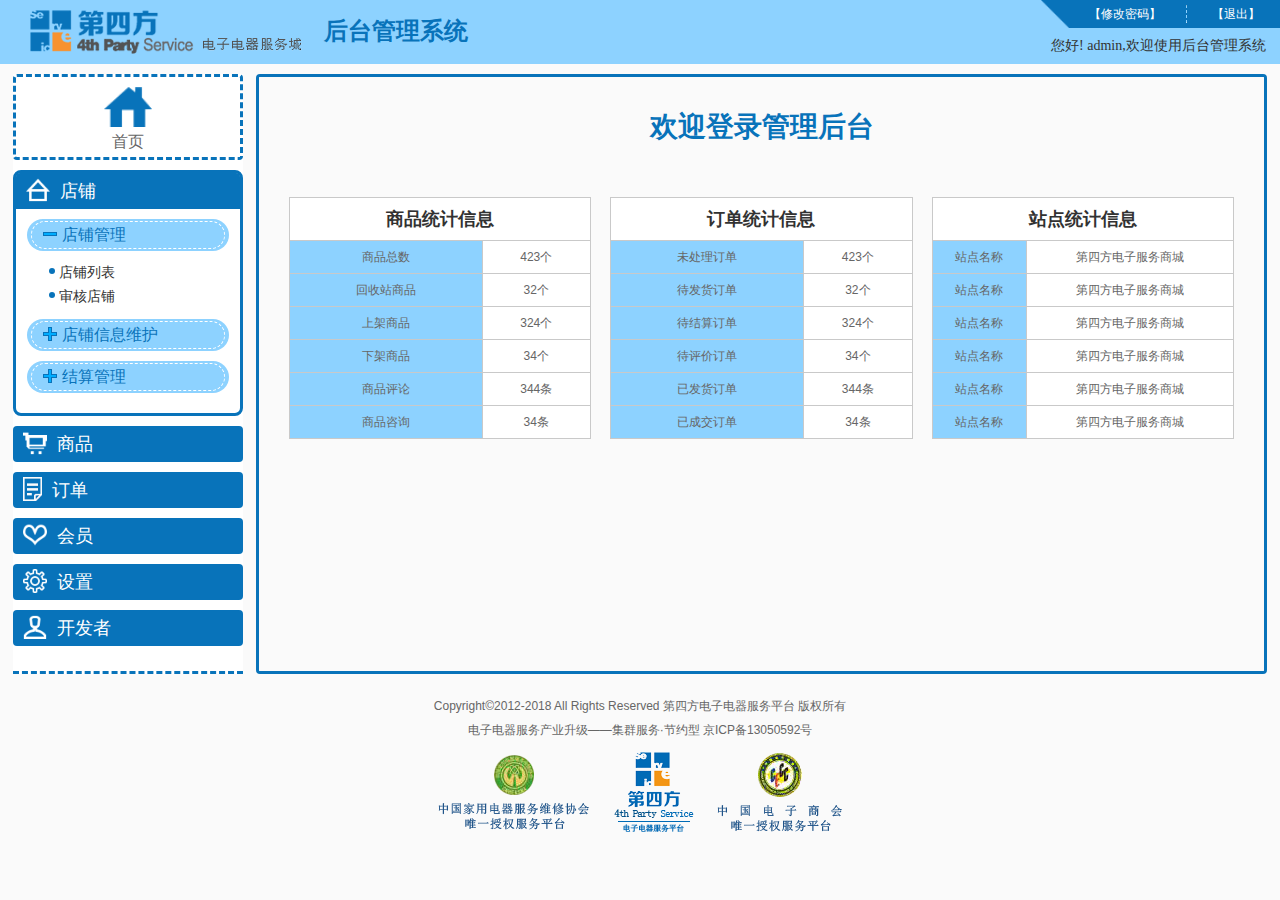
<file: index.html>
<!doctype html>
<html>
<head>
<link rel="stylesheet" type="text/css" href="CSS/style.css">
<link rel="stylesheet" type="text/css" href="CSS/index.css">
<link rel="stylesheet" type="text/css" href="CSS/head.css">
<link rel="stylesheet" type="text/css" href="CSS/foot.css">
<link rel="stylesheet" type="text/css" href="CSS/aside.css">
<script>
	document.createElement("header");
	document.createElement("nav");
	document.createElement("section");
	document.createElement("footer");
	document.createElement("figure");
	document.createElement("figcaption");
	document.createElement("hgroup");
	document.createElement("aside");
	document.createElement("article");
	document.createElement("legend");
	document.createElement("dialog");
	document.createElement("time");
	document.createElement("mark");
</script>
<script src="js/jquery.js"></script>
<meta charset="utf-8">
<title>后台管理系统</title>
</head>

<body id="body">
<header id="header" class="overflowH">
    <div class="logo">
        <img src="images/logo01.png" />
        <h1>后台管理系统</h1>
    </div>
    <div class="pbox">
    	<hgroup class="overflowH">
        	<div class="hbox">
                <a href="login01.html" target="_blank"><h4>【退出】</h4></a>
                <hr>
                <a href="changepass.html" target="content"><h4>【修改密码】</h4></a>
            </div>
            <img src="images/photo18.png" />
        </hgroup>
    	<p>您好! admin,欢迎使用后台管理系统</p>
    </div>
</header>

<div class="sectionbox overflowH">
	<div class="asidebox">
        <aside id="aside">
            <a href="home.html" target="content"><figure>
                <div class="img"><img src="images/photo17.png" /></div>
                <h2>首页</h2>
            </figure></a>
            <dl class="currentbor">
                <dt><img src="images/photo08.png"/>店铺</dt>
                <dd class="currentimg">
                    <div class="photo">
                        <img src="images/photo11.png" />
                        <img src="images/photo12.png" />
                    </div>
                    <div class="h3"><h3>店铺管理</h3></div>
                    <a href="list.html" target="content"><h6><span></span>店铺列表</h6></a>
                    <a href="list.html" target="content"><h6><span></span>审核店铺</h6></a>
                </dd>
                <dd>
                    <div class="photo">
                        <img src="images/photo11.png" />
                        <img src="images/photo12.png" />
                    </div>
                    <div class="h3"><h3>店铺信息维护</h3></div>
                    <a href="list.html" target="content"><h6><span></span>商城公告</h6></a>
                    <a href="list.html" target="content"><h6><span></span>联系平台</h6></a>
                </dd>
                <dd>
                    <div class="photo">
                        <img src="images/photo11.png" />
                        <img src="images/photo12.png" />
                    </div>
                    <div class="h3"><h3>结算管理</h3></div>
                    <a href="list.html" target="content"><h6><span></span>结算列表</h6></a>
                </dd>
            </dl>
            <dl>
                <dt><img src="images/photo04.png" />商品</dt>
                <dd class="currentimg">
                    <div class="photo">
                        <img src="images/photo11.png" />
                        <img src="images/photo12.png" />
                    </div>
                    <div class="h3"><h3>商品管理</h3></div>
                    <a href="list.html" target="content"><h6><span></span>商品列表</h6></a>
                    <a href="list.html" target="content"><h6><span></span>商品库存</h6></a>
                </dd>
                <dd>
                    <div class="photo">
                        <img src="images/photo11.png" />
                        <img src="images/photo12.png" />
                    </div>
                    <div class="h3"><h3>商品设置</h3></div>
                    <a href="list.html" target="content"><h6><span></span>分类列表</h6></a>
                    <a href="list.html" target="content"><h6><span></span>品牌列表</h6></a>
                    <a href="list.html" target="content"><h6><span></span>类型列表</h6></a>
                    <a href="list.html" target="content"><h6><span></span>规格列表</h6></a>
                </dd>
            </dl>
            <dl>
                <dt><img src="images/photo03.png" />订单</dt>
                <dd class="currentimg">
                    <div class="photo">
                        <img src="images/photo11.png" />
                        <img src="images/photo12.png" />
                    </div>
                    <div class="h3"><h3>订单管理</h3></div>
                    <a href="list.html" target="content"><h6><span></span>订单列表</h6></a>
                    <a href="list.html" target="content"><h6><span></span>待结算订单</h6></a>
                </dd>
                <dd>
                    <div class="photo">
                        <img src="images/photo11.png" />
                        <img src="images/photo12.png" />
                    </div>
                    <div class="h3"><h3>单据管理</h3></div>
                    <a href="list.html" target="content"><h6><span></span>收款单</h6></a>
                    <a href="list.html" target="content"><h6><span></span>退货单</h6></a>
                </dd>
            </dl>
            <dl>
                <dt><img src="images/photo06.png" />会员</dt>
                <dd class="currentimg">
                    <div class="photo">
                        <img src="images/photo11.png" />
                        <img src="images/photo12.png" />
                    </div>
                    <div class="h3"><h3>会员管理</h3></div>
                    <a href="list.html" target="content"><h6><span></span>会员列表</h6></a>
                    <a href="list.html" target="content"><h6><span></span>会员等级</h6></a>
                </dd>
                <dd>
                    <div class="photo">
                        <img src="images/photo11.png" />
                        <img src="images/photo12.png" />
                    </div>
                    <div class="h3"><h3>商品评论</h3></div>
                    <a href="list.html" target="content"><h6><span></span>商品评论列表</h6></a>
                    <a href="list.html" target="content"><h6><span></span>购买咨询列表</h6></a>
                </dd>
            </dl>
            <dl>
                <dt><img src="images/photo07.png" />设置</dt>
                <dd class="currentimg">
                    <div class="photo">
                        <img src="images/photo11.png" />
                        <img src="images/photo12.png" />
                    </div>
                    <div class="h3"><h3>网店设置</h3></div>
                    <a href="list.html" target="content"><h6><span></span>系统设置</h6></a>
                    <a href="list.html" target="content"><h6><span></span>快递平台设置</h6></a>
                    <a href="list.html" target="content"><h6><span></span>生成索引</h6></a>
                    <a href="list.html" target="content"><h6><span></span>生成静态页</h6></a>
                </dd>
                <dd>
                    <div class="photo">
                        <img src="images/photo11.png" />
                        <img src="images/photo12.png" />
                    </div>
                    <div class="h3"><h3>配送和支付</h3></div>
                    <a href="list.html" target="content"><h6><span></span>支付方式</h6></a>
                    <a href="list.html" target="content"><h6><span></span>物流公司</h6></a>
                    <a href="list.html" target="content"><h6><span></span>地区管理</h6></a>
                </dd>
                <dd>
                    <div class="photo">
                        <img src="images/photo11.png" />
                        <img src="images/photo12.png" />
                    </div>
                    <div class="h3"><h3>快递单管理</h3></div>
                    <a href="list.html" target="content"><h6><span></span>快递单模板管理</h6></a>
                </dd>
                <dd>
                    <div class="photo">
                        <img src="images/photo11.png" />
                        <img src="images/photo12.png" />
                    </div>
                    <div class="h3"><h3>权限管理</h3></div>
                    <a href="list.html" target="content"><h6><span></span>管理员管理</h6></a>
                    <a href="list.html" target="content"><h6><span></span>角色管理</h6></a>
                    <a href="list.html" target="content"><h6><span></span>权限点管理</h6></a>
                </dd>
                <dd>
                    <div class="photo">
                        <img src="images/photo11.png" />
                        <img src="images/photo12.png" />
                    </div>
                    <div class="h3"><h3>模板管理</h3></div>
                    <a href="list.html" target="content"><h6><span></span>前台模板</h6></a>
                    <a href="list.html" target="content"><h6><span></span>后台模板</h6></a>
                </dd>
            </dl>
            <dl>
                <dt><img src="images/photo05.png" />开发者</dt>
                <dd class="currentimg">
                    <div class="photo">
                        <img src="images/photo11.png" />
                        <img src="images/photo12.png" />
                    </div>
                    <div class="h3"><h3>工具</h3></div>
                    <a href="list.html" target="content"><h6><span></span>菜单管理</h6></a>
                    <a href="list.html" target="content"><h6><span></span>数据导出</h6></a>
                    <a href="list.html" target="content"><h6><span></span>清除示例数据</h6></a>
                </dd>
                <dd>
                    <div class="photo">
                        <img src="images/photo11.png" />
                        <img src="images/photo12.png" />
                    </div>
                    <div class="h3"><h3>主题管理</h3></div>
                    <a href="list.html" target="content"><h6><span></span>站点前台主题</h6></a>
                    <a href="list.html" target="content"><h6><span></span>站点后台主题</h6></a>
                </dd>
                <dd>
                    <div class="photo">
                        <img src="images/photo11.png" />
                        <img src="images/photo12.png" />
                    </div>
                    <div class="h3"><h3>页面管理</h3></div>
                    <a href="list.html" target="content"><h6><span></span>导航栏管理</h6></a>
                </dd>
            </dl>
        </aside>
    </div>
    <div class="contentbox">
        <iframe src="home.html" width="100%" height="600" marginwidth="0" marginheight="0" name="content" scrolling="no" frameborder="0"></iframe>
    </div>
</div>
<footer id="footer">
    <p>Copyright©2012-2018 All Rights Reserved 第四方电子电器服务平台 版权所有</p>
    <p>电子电器服务产业升级——集群服务·节约型 京ICP备13050592号</p>
    <figure>
        <img src="images/logo03.png" />
        <img src="images/logo02.png" />
        <img src="images/logo04.png" />
    </figure>	
</footer>


<script>
$("#aside dl dd").hide();
$("#aside .currentbor dd").show();

$("#aside dl dd h6").hide();
$("#aside dl .currentimg h6").show();

$("#aside dl:eq(0) dt").click(
	function (){
		$("#aside dl:eq(0)").addClass("currentbor").siblings().removeClass("currentbor");
		$("#aside .currentbor dd").show();
		$("#aside dl:eq(1) dd").hide();
		$("#aside dl:eq(2) dd").hide();
		$("#aside dl:eq(3) dd").hide();
		$("#aside dl:eq(4) dd").hide();
		$("#aside dl:eq(5) dd").hide();
	}
)
$("#aside dl:eq(1) dt").click(
	function (){
		$("#aside dl:eq(1)").addClass("currentbor").siblings().removeClass("currentbor");
		$("#aside .currentbor dd").show();
		$("#aside dl:eq(0) dd").hide();
		$("#aside dl:eq(2) dd").hide();
		$("#aside dl:eq(3) dd").hide();
		$("#aside dl:eq(4) dd").hide();
		$("#aside dl:eq(5) dd").hide();
	}
)
$("#aside dl:eq(2) dt").click(
	function (){
		$("#aside dl:eq(2)").addClass("currentbor").siblings().removeClass("currentbor");
		$("#aside .currentbor dd").show();
		$("#aside dl:eq(0) dd").hide();
		$("#aside dl:eq(1) dd").hide();
		$("#aside dl:eq(3) dd").hide();
		$("#aside dl:eq(4) dd").hide();
		$("#aside dl:eq(5) dd").hide();
	}
)
$("#aside dl:eq(3) dt").click(
	function (){
		$("#aside dl:eq(3)").addClass("currentbor").siblings().removeClass("currentbor");
		$("#aside .currentbor dd").show();
		$("#aside dl:eq(0) dd").hide();
		$("#aside dl:eq(2) dd").hide();
		$("#aside dl:eq(1) dd").hide();
		$("#aside dl:eq(4) dd").hide();
		$("#aside dl:eq(5) dd").hide();
	}
)
$("#aside dl:eq(4) dt").click(
	function (){
		$("#aside dl:eq(4)").addClass("currentbor").siblings().removeClass("currentbor");
		$("#aside .currentbor dd").show();
		$("#aside dl:eq(0) dd").hide();
		$("#aside dl:eq(2) dd").hide();
		$("#aside dl:eq(3) dd").hide();
		$("#aside dl:eq(1) dd").hide();
		$("#aside dl:eq(5) dd").hide();
	}
)
$("#aside dl:eq(5) dt").click(
	function (){
		$("#aside dl:eq(5)").addClass("currentbor").siblings().removeClass("currentbor");
		$("#aside .currentbor dd").show();
		$("#aside dl:eq(0) dd").hide();
		$("#aside dl:eq(2) dd").hide();
		$("#aside dl:eq(3) dd").hide();
		$("#aside dl:eq(4) dd").hide();
		$("#aside dl:eq(1) dd").hide();
	}
)

$("#aside dl:eq(0) dd:eq(0) .photo img").click(
	function(){
		$(this).hide().siblings().show();
		$("#aside .currentbor dd:eq(0) h6").toggle();
	}
)
$("#aside dl:eq(0) dd:eq(1) .photo img").click(
	function(){
		$(this).hide().siblings().show();
		$("#aside .currentbor dd:eq(1) h6").toggle();
	}
)
$("#aside dl:eq(0) dd:eq(2) .photo img").click(
	function(){
		$(this).hide().siblings().show();
		$("#aside .currentbor dd:eq(2) h6").toggle();
	}
)
$("#aside dl:eq(1) dd:eq(0) .photo img").click(
	function(){
		$(this).hide().siblings().show();
		$("#aside .currentbor dd:eq(0) h6").toggle();
	}
)
$("#aside dl:eq(1) dd:eq(1) .photo img").click(
	function(){
		$(this).hide().siblings().show();
		$("#aside .currentbor dd:eq(1) h6").toggle();
	}
)
$("#aside dl:eq(2) dd:eq(0) .photo img").click(
	function(){
		$(this).hide().siblings().show();
		$("#aside .currentbor dd:eq(0) h6").toggle();
	}
)
$("#aside dl:eq(2) dd:eq(1) .photo img").click(
	function(){
		$(this).hide().siblings().show();
		$("#aside .currentbor dd:eq(1) h6").toggle();
	}
)
$("#aside dl:eq(3) dd:eq(0) .photo img").click(
	function(){
		$(this).hide().siblings().show();
		$("#aside .currentbor dd:eq(0) h6").toggle();
	}
)
$("#aside dl:eq(3) dd:eq(1) .photo img").click(
	function(){
		$(this).hide().siblings().show();
		$("#aside .currentbor dd:eq(1) h6").toggle();
	}
)
$("#aside dl:eq(4) dd:eq(0) .photo img").click(
	function(){
		$(this).hide().siblings().show();
		$("#aside .currentbor dd:eq(0) h6").toggle();
	}
)
$("#aside dl:eq(4) dd:eq(1) .photo img").click(
	function(){
		$(this).hide().siblings().show();
		$("#aside .currentbor dd:eq(1) h6").toggle();
	}
)
$("#aside dl:eq(4) dd:eq(2) .photo img").click(
	function(){
		$(this).hide().siblings().show();
		$("#aside .currentbor dd:eq(2) h6").toggle();
	}
)
$("#aside dl:eq(4) dd:eq(3) .photo img").click(
	function(){
		$(this).hide().siblings().show();
		$("#aside .currentbor dd:eq(3) h6").toggle();
	}
)
$("#aside dl:eq(4) dd:eq(4) .photo img").click(
	function(){
		$(this).hide().siblings().show();
		$("#aside .currentbor dd:eq(4) h6").toggle();
	}
)
$("#aside dl:eq(5) dd:eq(0) .photo img").click(
	function(){
		$(this).hide().siblings().show();
		$("#aside .currentbor dd:eq(0) h6").toggle();
	}
)
$("#aside dl:eq(5) dd:eq(1) .photo img").click(
	function(){
		$(this).hide().siblings().show();
		$("#aside .currentbor dd:eq(1) h6").toggle();
	}
)
$("#aside dl:eq(5) dd:eq(2) .photo img").click(
	function(){
		$(this).hide().siblings().show();
		$("#aside .currentbor dd:eq(2) h6").toggle();
	}
)

$("#aside dl:eq(0) dd h6").click(
	function(){
		$(this).parent().siblings().find("h6").removeClass("current");
		$(this).addClass("current").parent().parent().siblings().find("h6").removeClass("current");
	}
)
$("#aside dl:eq(1) dd h6").click(
	function(){
		$(this).parent().siblings().find("h6").removeClass("current");
		$(this).addClass("current").parent().parent().siblings().find("h6").removeClass("current");
	}
)
$("#aside dl:eq(2) dd h6").click(
	function(){
		$(this).parent().siblings().find("h6").removeClass("current");
		$(this).addClass("current").parent().parent().siblings().find("h6").removeClass("current");
	}
)
$("#aside dl:eq(3) dd h6").click(
	function(){
		$(this).parent().siblings().find("h6").removeClass("current");
		$(this).addClass("current").parent().parent().siblings().find("h6").removeClass("current");
	}
)
$("#aside dl:eq(4) dd h6").click(
	function(){
		$(this).parent().siblings().find("h6").removeClass("current");
		$(this).addClass("current").parent().parent().siblings().find("h6").removeClass("current");
	}
)
$("#aside dl:eq(5) dd h6").click(
	function(){
		$(this).parent().siblings().find("h6").removeClass("current");
		$(this).addClass("current").parent().parent().siblings().find("h6").removeClass("current");
	}
)


</script>


</body>
</html>
</file>
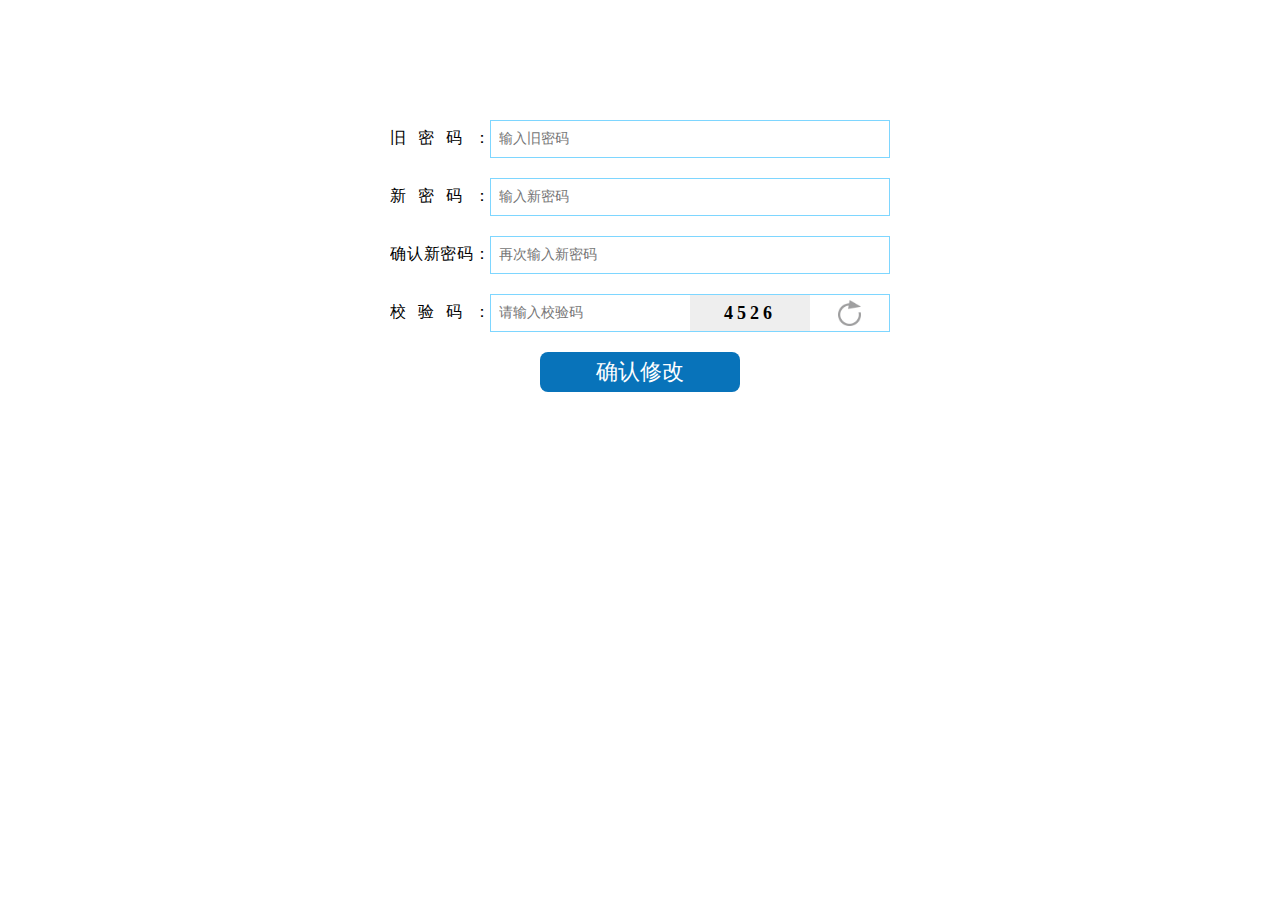
<file: changepass.html>
<!doctype html>
<html>
<head>
<script>
	document.createElement("header");
	document.createElement("nav");
	document.createElement("section");
	document.createElement("footer");
	document.createElement("figure");
	document.createElement("figcaption");
	document.createElement("hgroup");
	document.createElement("aside");
	document.createElement("article");
	document.createElement("legend");
	document.createElement("dialog");
	document.createElement("time");
	document.createElement("mark");
</script>
<script src="js/jquery.js"></script>
<link rel="stylesheet" type="text/css" href="CSS/style.css">
<link rel="stylesheet" type="text/css" href="CSS/changepass.css">
<meta charset="utf-8">
<meta name="viewport" content="width=device-width, initial-scale=1.0, minimum-scale=1.0, maximum-scale=1.0, user-scalable=no">
<title>第四方平台商城</title>
</head>

<body class="body">
<section id="section">
    <div class="password overflowH"> 
        <h4>旧密码：</h4>
        <input type="password" placeholder="输入旧密码">
    </div>
    <div class="password overflowH"> 
        <h4>新密码：</h4>
        <input type="password" placeholder="输入新密码">
    </div>
    <div class="password overflowH"> 
        <h4>确认新密码：</h4>
        <input type="password" placeholder="再次输入新密码">
    </div>
    <div class="test overflowH">
        <h4>校验码：</h4>
        <input type="tel" placeholder="请输入校验码">
        <span>4526</span>
        <div class="img">
        	<img src="images/photo15.png">
        </div>
    </div>
    <a href="index.html" target="_blank"><div class="btn">确认修改</div></a>
</section>
</body>
</html>
</file>
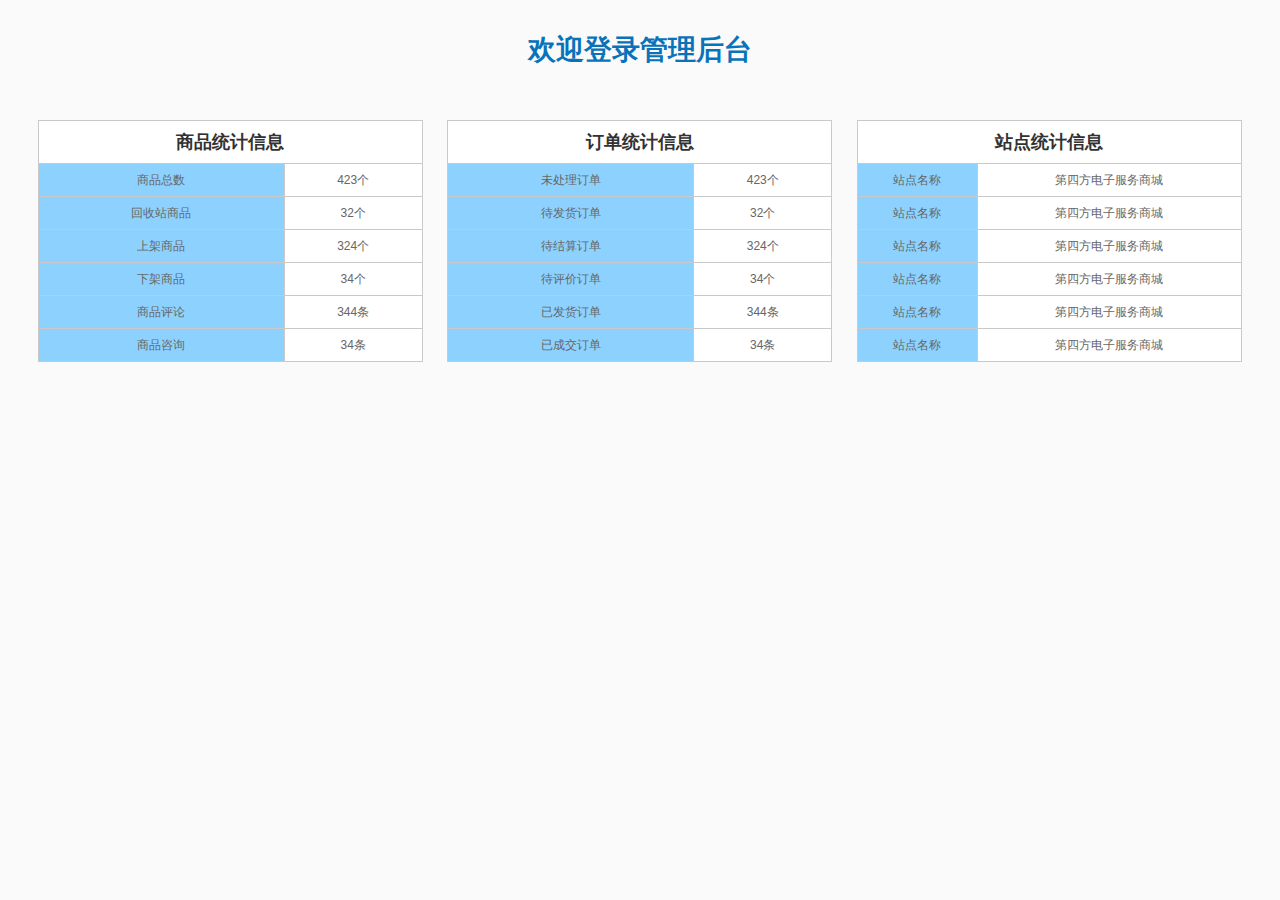
<file: home.html>
<!doctype html>
<html>
<head>
<link rel="stylesheet" type="text/css" href="CSS/style.css">
<link rel="stylesheet" type="text/css" href="CSS/home.css">
<script>
	document.createElement("header");
	document.createElement("nav");
	document.createElement("section");
	document.createElement("footer");
	document.createElement("figure");
	document.createElement("figcaption");
	document.createElement("hgroup");
	document.createElement("aside");
	document.createElement("article");
	document.createElement("legend");
	document.createElement("dialog");
	document.createElement("time");
	document.createElement("mark");
</script>
<script src="js/jquery.js"></script>
<meta charset="utf-8">
<title>无标题文档</title>
</head>

<body>
<header id="header">
	<h1>欢迎登录管理后台</h1>
</header>
<section id="section">
	<table border="1">
    	<tr>
        	<th colspan="2">商品统计信息</th>
        </tr>
        <colgroup>
            <col>
        </colgroup>
        <tr>
        	<td>商品总数</td>
        	<td>423个</td>
        </tr>
        <tr>
        	<td>回收站商品</td>
        	<td>32个</td>
        </tr>
        <tr>
        	<td>上架商品</td>
        	<td>324个</td>
        </tr>
        <tr>
        	<td>下架商品</td>
        	<td>34个</td>
        </tr>
        <tr>
        	<td>商品评论</td>
        	<td>344条</td>
        </tr>
        <tr>
        	<td>商品咨询</td>
        	<td>34条</td>
        </tr>
    </table>
	<table border="1">
    	<tr>
        	<th colspan="2">订单统计信息</th>
        </tr>
        <colgroup>
            <col>
        </colgroup>
        <tr>
        	<td>未处理订单</td>
        	<td>423个</td>
        </tr>
        <tr>
        	<td>待发货订单</td>
        	<td>32个</td>
        </tr>
        <tr>
        	<td>待结算订单</td>
        	<td>324个</td>
        </tr>
        <tr>
        	<td>待评价订单</td>
        	<td>34个</td>
        </tr>
        <tr>
        	<td>已发货订单</td>
        	<td>344条</td>
        </tr>
        <tr>
        	<td>已成交订单</td>
        	<td>34条</td>
        </tr>
    </table>
	<table border="1">
    	<tr>
        	<th colspan="2">站点统计信息</th>
        </tr>
        <colgroup>
            <col>
        </colgroup>
        <tr>
        	<td>站点名称</td>
        	<td>第四方电子服务商城</td>
        </tr>
        <tr>
        	<td>站点名称</td>
        	<td>第四方电子服务商城</td>
        </tr>
        <tr>
        	<td>站点名称</td>
        	<td>第四方电子服务商城</td>
        </tr>
        <tr>
        	<td>站点名称</td>
        	<td>第四方电子服务商城</td>
        </tr>
        <tr>
        	<td>站点名称</td>
        	<td>第四方电子服务商城</td>
        </tr>
        <tr>
        	<td>站点名称</td>
        	<td>第四方电子服务商城</td>
        </tr>
    </table>
</section>
</body>
</html>
</file>
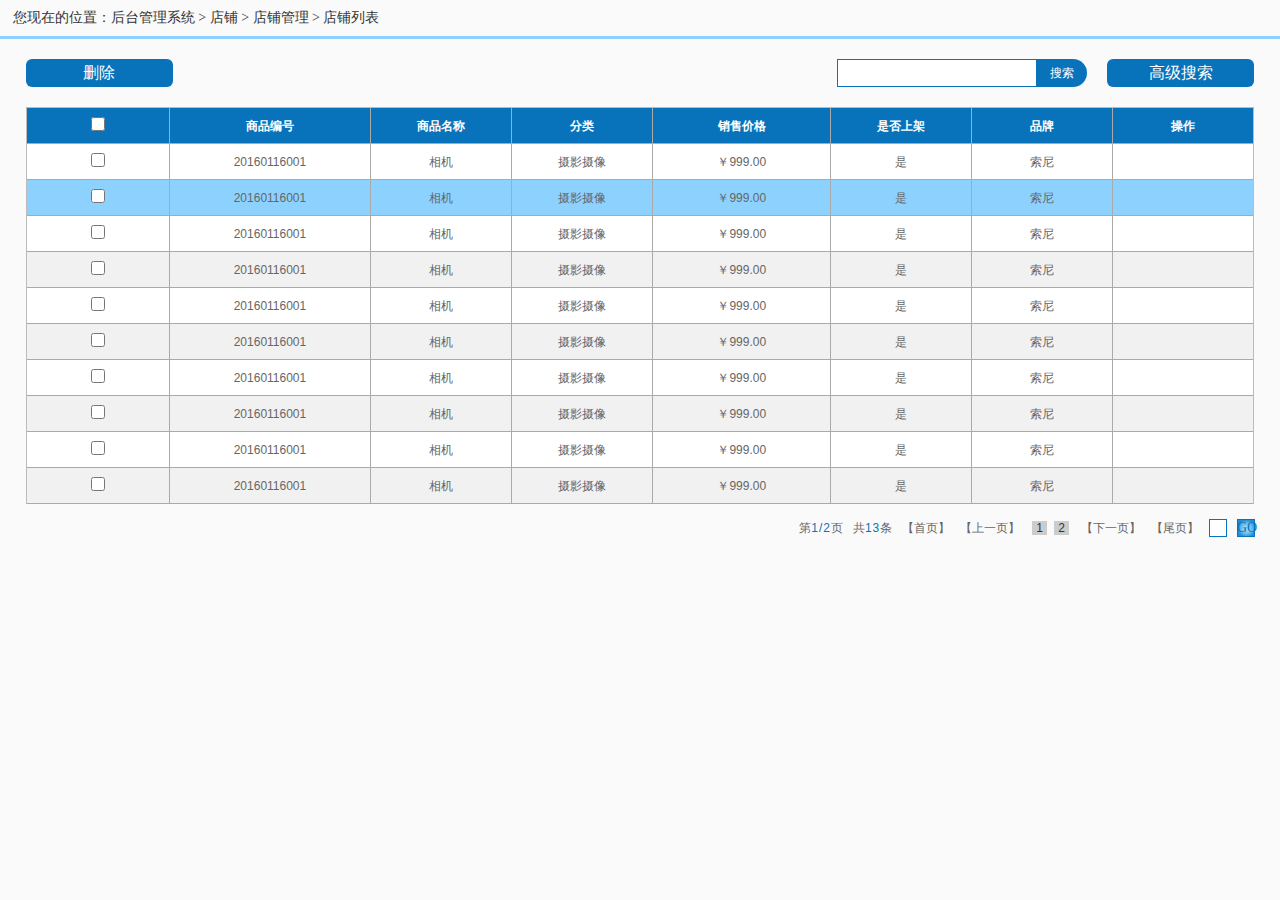
<file: list.html>
<!doctype html>
<html>
<head>
<link rel="stylesheet" type="text/css" href="CSS/style.css">
<link rel="stylesheet" type="text/css" href="CSS/list.css">
<script>
	document.createElement("header");
	document.createElement("nav");
	document.createElement("section");
	document.createElement("footer");
	document.createElement("figure");
	document.createElement("figcaption");
	document.createElement("hgroup");
	document.createElement("aside");
	document.createElement("article");
	document.createElement("legend");
	document.createElement("dialog");
	document.createElement("time");
	document.createElement("mark");
</script>
<script src="js/jquery.js"></script>
<meta charset="utf-8">
<title>后台管理系统首页内容模块</title>
</head>

<body>
<div class="list-content overflowH">
    <h3>您现在的位置：后台管理系统 > 店铺 > 店铺管理 > 店铺列表</h3>
    <form class="overflowH">
        <div class="searchbox overflowH">
        	<div class="del button">删除</div>
            <div class="big-search button">高级搜索</div>
            <div class="sear">
                <span>搜索</span>
                <input class="search" type="text" />
            </div>
        </div>
        <div class="conditionbox overflowH">
            <div class="condition-01 condition">商品编号：<input type="rel" autofocus /></div>
            <div class="condition-02 condition">商品名称：<input type="text" autofocus /></div>
            <div class="condition-03 condition">类别：
                <select size="1">
                    <option selected>全部</option>
                    <option>未处理订单</option>
                    <option>待发货订单</option>
                    <option>待结算订单</option>
                    <option>待评价订单</option>
                    <option>已发货订单</option>
                    <option>已成交订单</option>
                </select>
            </div>
            <div class="star-search button">开始搜索</div>
        </div>
    </form>
    <table border="1">
        <tr class="thead">
            <th><input type="checkbox" /></th>
            <th>商品编号</th>
            <th>商品名称</th>
            <th>分类</th>
            <th>销售价格</th>
            <th>是否上架</th>
            <th>品牌</th>
            <th>操作</th>
        </tr>
        <tr>
            <td><input type="checkbox" /></td>
            <td>20160116001</td>
            <td>相机</td>
            <td>摄影摄像</td>
            <td>￥999.00</td>
            <td>是</td>
            <td>索尼</td>
            <td></td>
        </tr>
        <tr class="current">
            <td><input type="checkbox" /></td>
            <td>20160116001</td>
            <td>相机</td>
            <td>摄影摄像</td>
            <td>￥999.00</td>
            <td>是</td>
            <td>索尼</td>
            <td></td>
        </tr>
        <tr>
            <td><input type="checkbox" /></td>
            <td>20160116001</td>
            <td>相机</td>
            <td>摄影摄像</td>
            <td>￥999.00</td>
            <td>是</td>
            <td>索尼</td>
            <td></td>
        </tr>
        <tr>
            <td><input type="checkbox" /></td>
            <td>20160116001</td>
            <td>相机</td>
            <td>摄影摄像</td>
            <td>￥999.00</td>
            <td>是</td>
            <td>索尼</td>
            <td></td>
        </tr>
        <tr>
            <td><input type="checkbox" /></td>
            <td>20160116001</td>
            <td>相机</td>
            <td>摄影摄像</td>
            <td>￥999.00</td>
            <td>是</td>
            <td>索尼</td>
            <td></td>
        </tr>
        <tr>
            <td><input type="checkbox" /></td>
            <td>20160116001</td>
            <td>相机</td>
            <td>摄影摄像</td>
            <td>￥999.00</td>
            <td>是</td>
            <td>索尼</td>
            <td></td>
        </tr>
        <tr>
            <td><input type="checkbox" /></td>
            <td>20160116001</td>
            <td>相机</td>
            <td>摄影摄像</td>
            <td>￥999.00</td>
            <td>是</td>
            <td>索尼</td>
            <td></td>
        </tr>
        <tr>
            <td><input type="checkbox" /></td>
            <td>20160116001</td>
            <td>相机</td>
            <td>摄影摄像</td>
            <td>￥999.00</td>
            <td>是</td>
            <td>索尼</td>
            <td></td>
        </tr>
        <tr>
            <td><input type="checkbox" /></td>
            <td>20160116001</td>
            <td>相机</td>
            <td>摄影摄像</td>
            <td>￥999.00</td>
            <td>是</td>
            <td>索尼</td>
            <td></td>
        </tr>
        <tr>
            <td><input type="checkbox" /></td>
            <td>20160116001</td>
            <td>相机</td>
            <td>摄影摄像</td>
            <td>￥999.00</td>
            <td>是</td>
            <td>索尼</td>
            <td></td>
        </tr>
    </table>
    <div class="pagebox">
    	<div class="page">第<mark>1/2</mark>页</div>
    	<div class="page">共<mark>13</mark>条</div>
    	<div class="page"><a href="">【首页】</a></div>
    	<div class="page"><a href="">【上一页】</a></div>
    	<div class="page">
        	<a href=""><span>1</span></a>
            <a href=""><span>2</span></a>
        </div>
    	<div class="page"><a href="">【下一页】</a></div>
    	<div class="page"><a href="">【尾页】</a></div>
        <div class="page"><input type="text" /></div>
    	<div class="go page"><a href="">GO</a></div>
    </div>
</div>
<script>
$(".list-content .conditionbox").hide();
$(".list-content .searchbox .big-search").click(
	function(){
		$(".list-content .conditionbox").toggle();
		$(".list-content .searchbox .sear").toggle();
		
	}
)
$(".list-content > table tr:even").addClass("currentbg");
$(".list-content > table tr").mouseenter(
	function(){
		$(this).addClass("current");
	}
)
$(".list-content > table tr").mouseleave(
	function(){
		$(this).removeClass("current");
	}
)
</script>

</body>
</html>
</file>
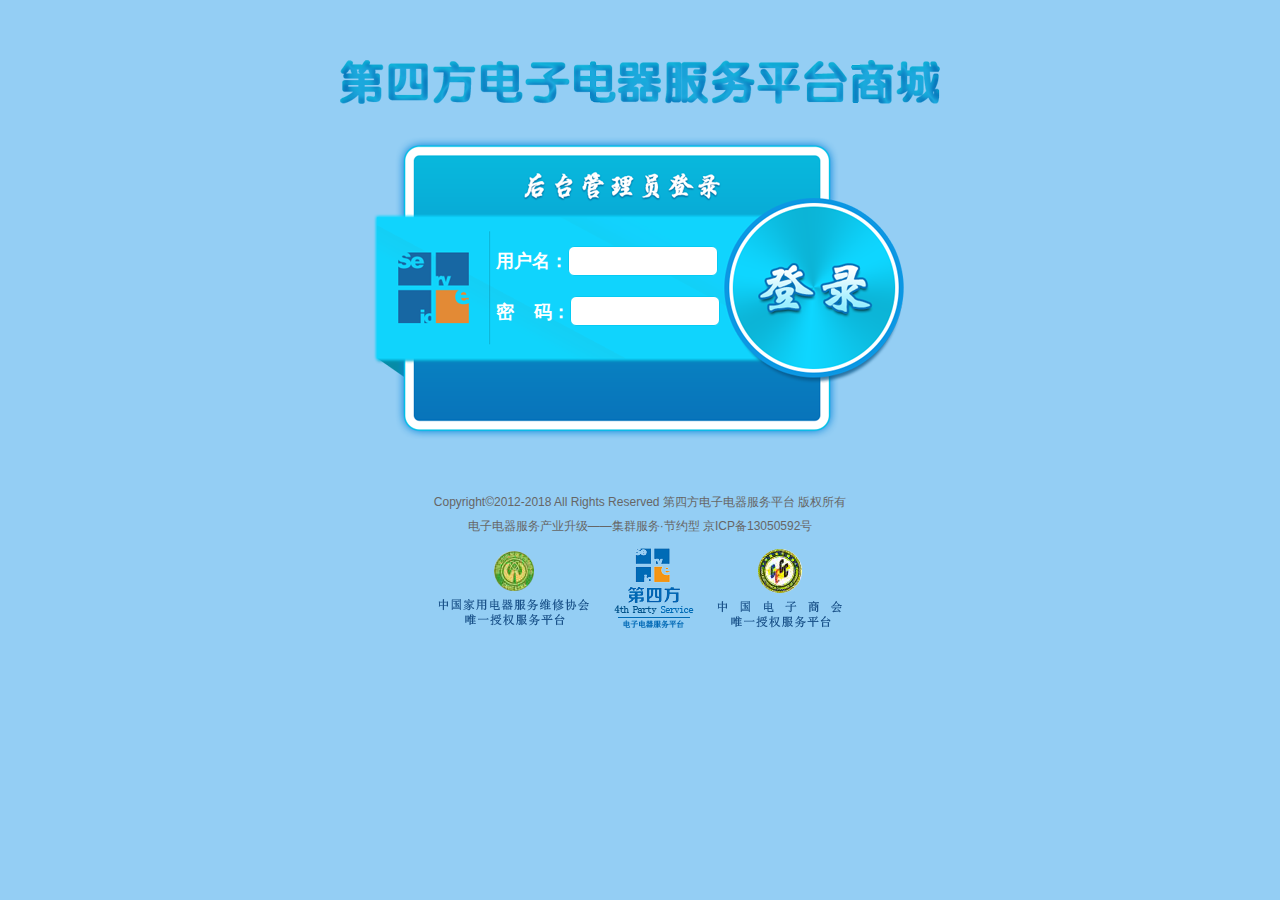
<file: login01.html>
<!doctype html>
<html>
<head>
<link rel="stylesheet" type="text/css" href="CSS/style.css">
<link rel="stylesheet" type="text/css" href="CSS/login01.css"/>
<link rel="stylesheet" type="text/css" href="CSS/foot.css"/>
<meta charset="utf-8">
<title>管理员登录</title>
</head>

<body class="body">
<div class="loginbox">
	<div class="login">
        <div class="name overflowH">
            <h3>用户名：</h3>
            <input type="text"/>
        </div>
        <div class="password overflowH">
            <h3>密<span>码</span>码：</h3>
            <input type="password"/>
        </div>
	</div>
    <a href="index.html" target="_blank"><div class="button"></div></a>
</div>
<footer id="footer">
    <p>Copyright©2012-2018 All Rights Reserved 第四方电子电器服务平台 版权所有</p>
    <p>电子电器服务产业升级——集群服务·节约型 京ICP备13050592号</p>
    <figure>
        <img src="images/logo03.png" />
        <img src="images/logo02.png" />
        <img src="images/logo04.png" />
    </figure>	
</footer>

</body>
</html>
</file>
<file: CSS/style.css>
@charset "utf-8";
/* CSS Document */
* {
	font-size:12px;
	color:#666;
	font-family:Arial, "方正兰亭黑简体", "微软雅黑";
	-webkit-box-sizing:border-box;
	-moz-box-sizing:border-box;
	-ms-box-sizing:border-box;
	box-sizing:border-box;
}
body,img,ul,li,a,p,input,h1,h2,figure,h3,h4,h5,h6,mark,figcaption,hgroup,b,dl,dt,dd {
	margin:0px;
	padding:0px;
	border:none;
	outline:none;
}
body {
	background-color:#fafafa;
}
#body {
	min-width:1000px;
}
article,aside,dialog,footer,header,legend,nav,section,figcaption,figure,hgroup,time,mark {
	display:block;
}

iframe {
	margin-bottom:-3px;
}
img {
	display:block; 
	border:none;
}
a { 
	text-decoration:none;
}
.overflowH {
	overflow:hidden;
}

/*#0873ba
#7ed6ff 浅
*/
</file>
<file: CSS/index.css>
@charset "utf-8";
/* CSS Document */

.sectionbox .asidebox {
	width:20%;
	min-width:180px;
	float:left;
}
.sectionbox .contentbox {
	width:79%;
	min-width:800px;
	float:left;
	magin:10px auto;
}
iframe {
	margin-top:10px;
	border:3px solid #0873ba;
	border-radius:4px;
}
</file>
<file: CSS/head.css>
@charset "utf-8";
/* CSS Document */
#header {
	background-color:#8dd2ff;
}
#header .logo {
	float:left; 
	margin:10px 20px;
}
#header .logo img { 
	float:left; 
	margin:0 10px;
}
#header h1 {
	line-height:42px; 
	font-size:24px; 
	float:left;
	margin:0 10px;
	color:#0873ba;
	font-family:"楷体";
	font-weight:bold;
}
#header .pbox {
	float:right;
}
#header p {
	line-height:36px; 
	font-size:14px;
	margin:0 10px;
	color:#323232;
	font-family:"楷体";
}
#header .pbox hgroup .hbox {
	float:right;
	background-color:#0873ba;
}
#header .pbox hgroup img {
	float:right;
	height:28px;
}
#header .pbox hgroup h4 {
	float:right;
	color:#fff;
	line-height:28px;
	padding:0 20px;
	cursor:pointer;
	font-weight:normal;
}
#header .pbox hgroup hr {
	margin:5px;
	float:right;
	height:18px;
	border-left:1px dashed #8dd2ff;
	border-right:none;
}
</file>
<file: CSS/foot.css>
@charset "utf-8";
/* CSS Document */
#footer {
	text-align:center;
	padding:10px 0;
}
#footer p{
	color:#666;
	line-height:24px;
}
#footer figure{
	width:432px;
	margin:10px auto;
}
#footer img{
	display:inline-block;
	margin:0 10px;
}
</file>
<file: CSS/aside.css>
@charset "utf-8";
/* CSS Document */
#aside {
	width:90%;
	margin:10px auto;
	background-color:#fff;
	height:600px;
	overflow:auto;
	border-bottom:3px dashed #0873ba;
}
#aside figure {
	padding:10px 10px 0px;
	width:100%;
	border:3px dashed #0873ba;
	border-radius:4px;
}
#aside figure .img img {
	height:40px;
	margin:0px auto;
	cursor:pointer;
}
#aside figure h2 {
	font-family:"楷体";
	font-size:16px;
	color:303030;
	text-align:center;
	line-height:30px;
	font-weight:normal;
}
#aside .currentbor {
	border:3px solid #0873ba;
	padding:0px 0px 10px;
	border-radius:8px;
}
#aside .currentbor dt {
	border-radius:4px 4px 0px 0px;
}
#aside dl {
	width:100%;
	position:relative;
	margin:10px 0px;
}
#aside dl dt {
	width:100%;
	height:36px;
	background-color:#0873ba;
	border-radius:4px;
	line-height:36px;
	font-size:18px;
	color:#FFF;
	font-family:"楷体";
	margin:0px 0px 10px;
	cursor:pointer;
}
#aside dl dd .h3 {
	width:90%;
	height:32px;
	background-color:#8dd2ff;
	border-radius:30px;
	margin:10px 5%;
	padding:2px;
}
#aside dl dd h3 {
	width:98%;
	height:28px;
	margin:0px 1%;
	padding:0px 15px;
	font-family:"楷体";
	font-size:16px;
	color:#0873ba;
	font-weight:normal;
	border:1px dashed #fff;
	border-radius:30px;
	line-height:26px;
}
#aside dl dd h6 {
	margin:0px 0px 0px 15%;
	line-height:24px;
	font-family:"楷体";
	font-size:14px;
	color:#323232;
	font-weight:normal;
	cursor:pointer;
}
#aside dl dd h6 span {
	display:inline-block;
	width:6px;
	height:6px;
	border-radius:6px;
	background-color:#0873ba;
	margin:0px 4px 3px 0px;
}
#aside dl .currentimg img:nth-child(1) {
	display:none;
}
#aside dl .currentimg img:nth-child(2) {
	display:block;
}

#aside dl dd img:nth-child(2) {
	display:none;
}
#aside dl dd img {
	float:left;
	margin:8px 5px 8px 12%;
	cursor:pointer;
}
#aside dl dt img {
	height:24px;
	float:left;
	margin:5px 10px;
}
.current {
	color:#0873ba !important;
}
</file>
<file: CSS/changepass.css>
﻿@charset "utf-8";
/* CSS Document */
.body {
	background-color:#fff;
}
#section {
	padding:100px 0px 0px;
}
#section > .password,#section > .test {
	width:500px;
	margin:20px auto;
}
#section > .password h4,#section > .test h4 {
	width:100px;
	float:left;
	line-height:36px;
	color:#000;
	font-size:16px;
	font-weight:normal;
	text-align:justify;
	font-family:"创艺简楷体";
	text-align-last:justify;
}
#section > .password input[type = password] {
	display:inline-block;
	width:400px;
	float:left;
	border:1px solid #7ed6ff;
	line-height:36px;
	color:#646464;
	font-size:14px;
	padding:0px 8px;
	font-family:"创艺简楷体";
}
#section > .test input[type = tel] {
	display:inline-block;
	width:200px;
	float:left;
	border:1px solid #7ed6ff;
	border-right:none;
	line-height:36px;
	color:#646464;
	font-size:14px;
	padding:0px 8px;
	font-family:"创艺简楷体";
}
#section > .test span {
	width:120px;
	line-height:36px;
	color:#000;
	font-size:18px;
	background-color:#eee;
	text-align:center;
	float:left;
	border-top:1px solid #7ed6ff;
	border-bottom:1px solid #7ed6ff;
	font-family:"迷你简菱心";
	letter-spacing:4px;
	font-weight:bold;
}
#section > .test .img {
	float:left;
	width:80px;
	height:38px;
	border:1px solid #7ed6ff;
	border-left:none;
	background-color:#fff;
}
#section > .test .img img {
	height:26px;
	margin:5px auto;
	cursor:pointer;
}

#section .btn {
	width:200px;
	margin:20px auto 0px;
	line-height:40px;
	color:#fff;
	font-size:22px;
	background-color:#0873ba;
	text-align:center;
	border-radius:8px;
	font-family:"创艺简楷体";
}
</file>
<file: CSS/home.css>
@charset "utf-8";
/* CSS Document */
#header h1 {
	font-size:28px;
	line-height:40px;
	text-align:center;
	color:#0873ba;
	margin:30px auto 40px;
	font-family:"创艺简楷体";
}
#section {
	padding:0px 2%;
}
#section table {
	width:31.33%;
	float:left;
	margin:10px 1%;
	border-spacing:0px;
	background-color:#fff;
	border:1px solid #c9c9c9;
}
#section table th {
	background-color:#fff;
	border:none;
	font-size:18px;
	line-height:40px;
	color:#323232;
	font-family:"创艺简楷体";
}
#section table td {
	border:1px solid #c9c9c9;
	border-bottom:none;
	border-right:none;
	line-height:30px;
	text-align:center;
}
#section table td:nth-child(1) {
	border-left:none;
}
#section table col {
	background-color:#8dd2ff;
}
</file>
<file: CSS/list.css>
@charset "utf-8";
/* CSS Document */

.list-content {
	width:100%;
	margin:0px auto;
	background-color:#fafafa;
	height:600px;
	overflow:scroll;
}
.list-content h3 {
	border-bottom:#8dd2ff solid 3px; 
	line-height:36px;  
	padding:0 1%; 
	font-size:14px; 
	color:#333;
	font-weight:normal;
	font-family:"楷体";
}
.list-content > form {
	padding:10px 2%;
}
.list-content .searchbox {
	padding:10px 0px;
}
.list-content .searchbox .del {
	float:left;
}
.list-content .searchbox .big-search {
	float:right;
	margin:0px 0px 0px 20px;
}
.list-content .searchbox .button,.list-content > form  .conditionbox .button {
	width:12%;
	line-height:28px;
	background-color:#0873ba;
	border:none;
	text-align:center;
	color:#FFF;
	font-size:16px;
	border-radius:6px;
	cursor:pointer;
	font-family:"楷体";
}
.list-content .searchbox span {
	float:right;
	width:50px;
	height:28px;
	background-color:#0873ba;
	border-radius:0px 14px 14px 0px;
	line-height:28px;
	color:#FFF;
	text-align:center;
	font-family:"楷体";
	
}
.list-content > form  .conditionbox {
	background-color:#8dd2ff;
	padding:10px 2%;
}
.list-content > form  .conditionbox .star-search {
	float:right;
	margin:4px 0px;
}
.list-content > form  .condition {
	float:left;
	width:28%;
	margin:5px 0;
	font-size:14px;
	font-family:"楷体";
}
.list-content input {
	width:65%;
	height:28px;
	background-color:#fff;
	border:#0873ba solid 1px;
}
.list-content .searchbox .search {
	width:200px;
	height:28px;
	background-color:#fff;
	border:#0873ba solid 1px;
	float:right;
}
.list-content .condition-03 select {
	width:65%;
	height:28px;
	background-color:#fff;
	-webkit-border-color:#0873ba;
	-moz-border-color:#0873ba;
	-ms-border-color:#0873ba;
	border-color:#0873ba;
}
.list-content .condition-06{
	width:50px !important;
	height:26px;
	border-radius:6px;
	-webkit-background-image:linear-gradient(#1373bc,#a2d7fe);
	-moz-background-image:linear-gradient(#1373bc,#a2d7fe);
	-ms-background-image:linear-gradient(#1373bc,#a2d7fe);
	background-image:linear-gradient(#1373bc,#a2d7fe);
	filter: progid:DXImageTransform.Microsoft.gradient(GradientType = 0, startColorstr = #1373bc, endColorstr = #a2d7fe);
	float:right !important;
	margin:0 30px !important;
	font-size:16px;
	line-height:26px;
	text-align:center;
	color:#002138;
	font-family:"楷体";
}
.list-content > table {
	width:96%;
	margin:0px auto;
	font-family:"楷体";
	text-align:center;
	display:block;
	line-height:30px;
	border-spacing:0px;
	border:1px solid #bbb;
	border-bottom:none;
	background-color:#FFF;
}
.list-content > table th,.list-content > table td {
	border-top:none !important;
	border-right:none !important;
	border:1px solid #aaa;
}
.list-content > table th:nth-child(1),.list-content > table td:nth-child(1) {
	border-left:none !important;
}

/*.list-content > table tr,.list-content > table th,.list-content > table td {
	border:1px solid #dfdfdf;
}*/
.list-content > table input {
	width:14px;
	height:14px;
	margin:8px 0px;
}
.list-content > table th {
	color:#FFF;
}
.list-content > table th:nth-child(1),.list-content > table th:nth-child(3),.list-content > table th:nth-child(5),.list-content > table th:nth-child(6){
	width:1%;
}	
.list-content > table th:nth-child(2),.list-content > table th:nth-child(4),.list-content > table th:nth-child(7),.list-content > table th:nth-child(8) {
	width:1%;
}	
.list-content table .thead {
	background-color:#0873ba !important;
}
/*.list-content > table tr:nth-child(3),.list-content > table tr:nth-child(5),.list-content > table tr:nth-child(7),.list-content > table tr:nth-child(9),.list-content > table tr:nth-child(11){
	background-color:#f1f1f1;
}*/
.list-content > .pagebox {
	line-height:18px;
	font-size:14px;
	color:#333333;
	float:right;
	margin-right:20px;
}
.list-content > .pagebox > .page {
	float:left;
	margin:15px 5px;
}
.list-content > .pagebox > .go {
	width:18px;
	height:18px;
	background-image:url(../images/photo19.png);
	background-repeat:no-repeat;
}
.list-content > .pagebox > .go a {
	display:block;
	color:#0873ba;
	line-height:18px;
	font-size:14px;
	font-family:"楷体";
	text-align:center;
}
.list-content > .pagebox input{
	width:18px;
	height:18px;
	text-align:center;
}
.list-content > .pagebox mark{
	display:inline-block;
	color:#0873ba;
	background-color:inherit;
	letter-spacing:1px;
}
.list-content > .pagebox span{
	background-color:#CCC;
	margin:0 2px;
	padding:0 4px;
	color:#333333;
}
.list-content > .pagebox span:hover,.list-content > .pagebox a:hover{
	color:#0873ba;
}
.current {
	background-color:#8dd2ff !important;
}
.currentbg {
	background-color:#f1f1f1;
}
</file>
<file: CSS/login01.css>
﻿@charset "utf-8";
/* CSS Document */
.body {
	background-color:#94cef4;
}
.loginbox {
	background-image:url(../images/login01.png);
	background-repeat:no-repeat;
	width:600px;
	height:400px;
	margin:60px auto 20px;
	padding:150px 0px 0px 156px;
}
.loginbox .login {
	float:left;
}
.loginbox .button {
	float:right;
	width:140px;
	height:140px;
	background-color:rgba(0,0,0,0);
	margin:8px 54px 0px 0px;
	cursor:pointer;
}
.loginbox .name {
	margin:36px 0px 20px;
}

.loginbox h3 {
	font-family:"楷体";
	font-size:18px;
	color:#fff;
	float:left;
	line-height:30px;
}
.loginbox span {
	font-family:"楷体";
	font-size:20px;
	color:rgba(0,0,0,0);
	line-height:30px;
	display:inline-block;
}
.loginbox input[type = text],.loginbox input[type = password] {
	width:150px;
	height:30px;
	line-height:30px;
	padding:0px 5px;
	font-family:"楷体";
	font-size:16px;
	color:#323232;
	float:left;
	border-radius:6px;
	border:1px solid #06cbf4;
}
</file>
